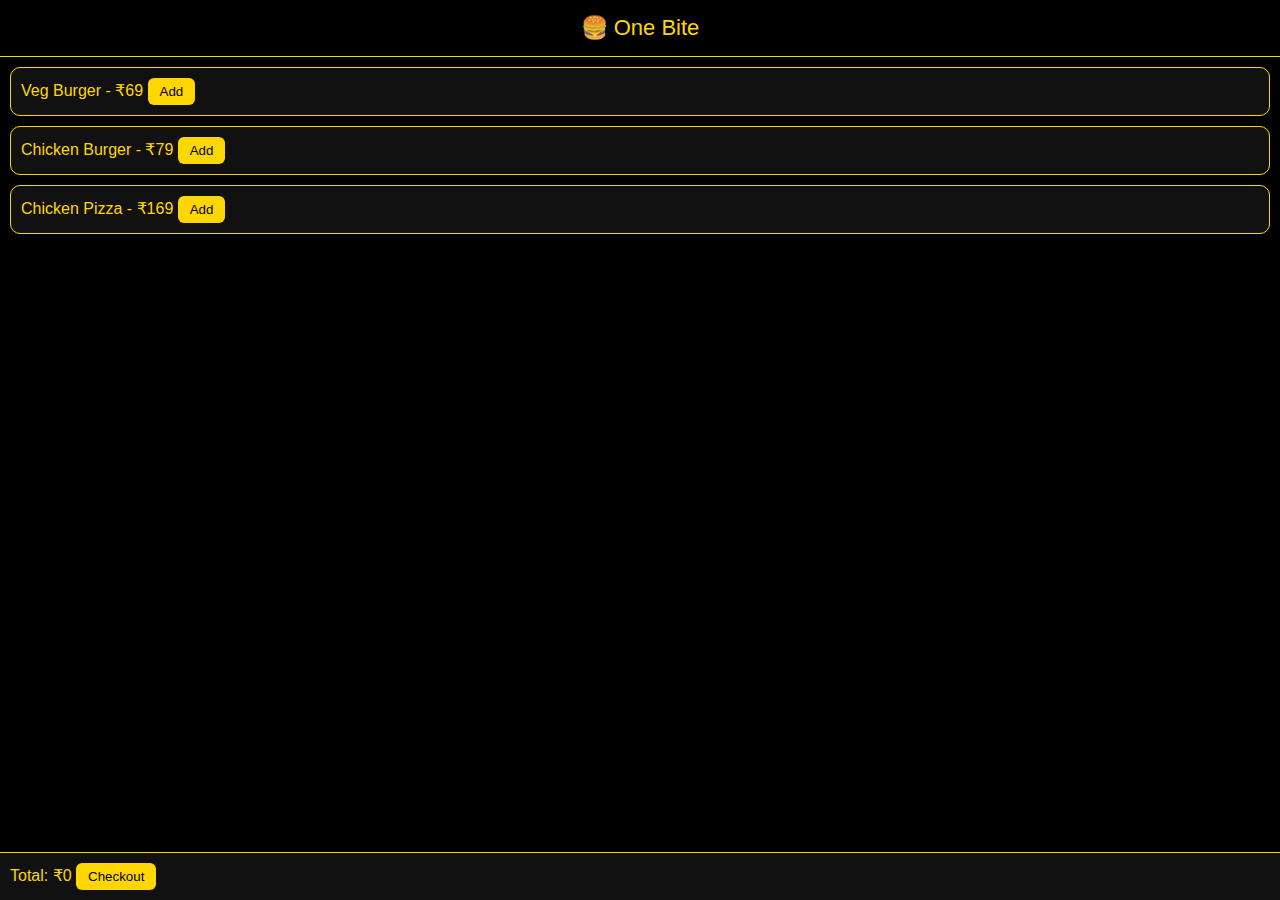
<file: Index.html>
<!DOCTYPE html>
<html>
<head>
<title>One Bite</title>
<meta name="viewport" content="width=device-width, initial-scale=1">

<style>
body{
  background:#000;
  color:#FFD700;
  font-family:sans-serif;
  margin:0;
}
header{
  text-align:center;
  padding:15px;
  font-size:22px;
  border-bottom:1px solid #FFD700;
}
.menu-card{
  background:#111;
  margin:10px;
  padding:10px;
  border-radius:10px;
  border:1px solid #FFD700;
}
button{
  background:#FFD700;
  color:#000;
  padding:6px 12px;
  border:none;
  border-radius:6px;
}
.cart{
  position:fixed;
  bottom:0;
  width:100%;
  background:#111;
  padding:10px;
  border-top:1px solid #FFD700;
}
</style>
</head>

<body>

<header>🍔 One Bite</header>

<div class="menu-card">
Veg Burger - ₹69
<button onclick="addItem(69,'Veg Burger')">Add</button>
</div>

<div class="menu-card">
Chicken Burger - ₹79
<button onclick="addItem(79,'Chicken Burger')">Add</button>
</div>

<div class="menu-card">
Chicken Pizza - ₹169
<button onclick="addItem(169,'Chicken Pizza')">Add</button>
</div>

<div class="cart">
Total: ₹<span id="total">0</span>
<button onclick="goCheckout()">Checkout</button>
</div>

<script>

let total = 0;

function addItem(price,name){
  total = total + price;
  document.getElementById("total").innerText = total;
  console.log("Added:", name);
}

function goCheckout(){
  if(total <= 0){
    alert("Add items first!");
    return;
  }
  localStorage.setItem("total", total);
  window.location.href = "checkout.html";
}

</script>

</body>
</html>
</file>
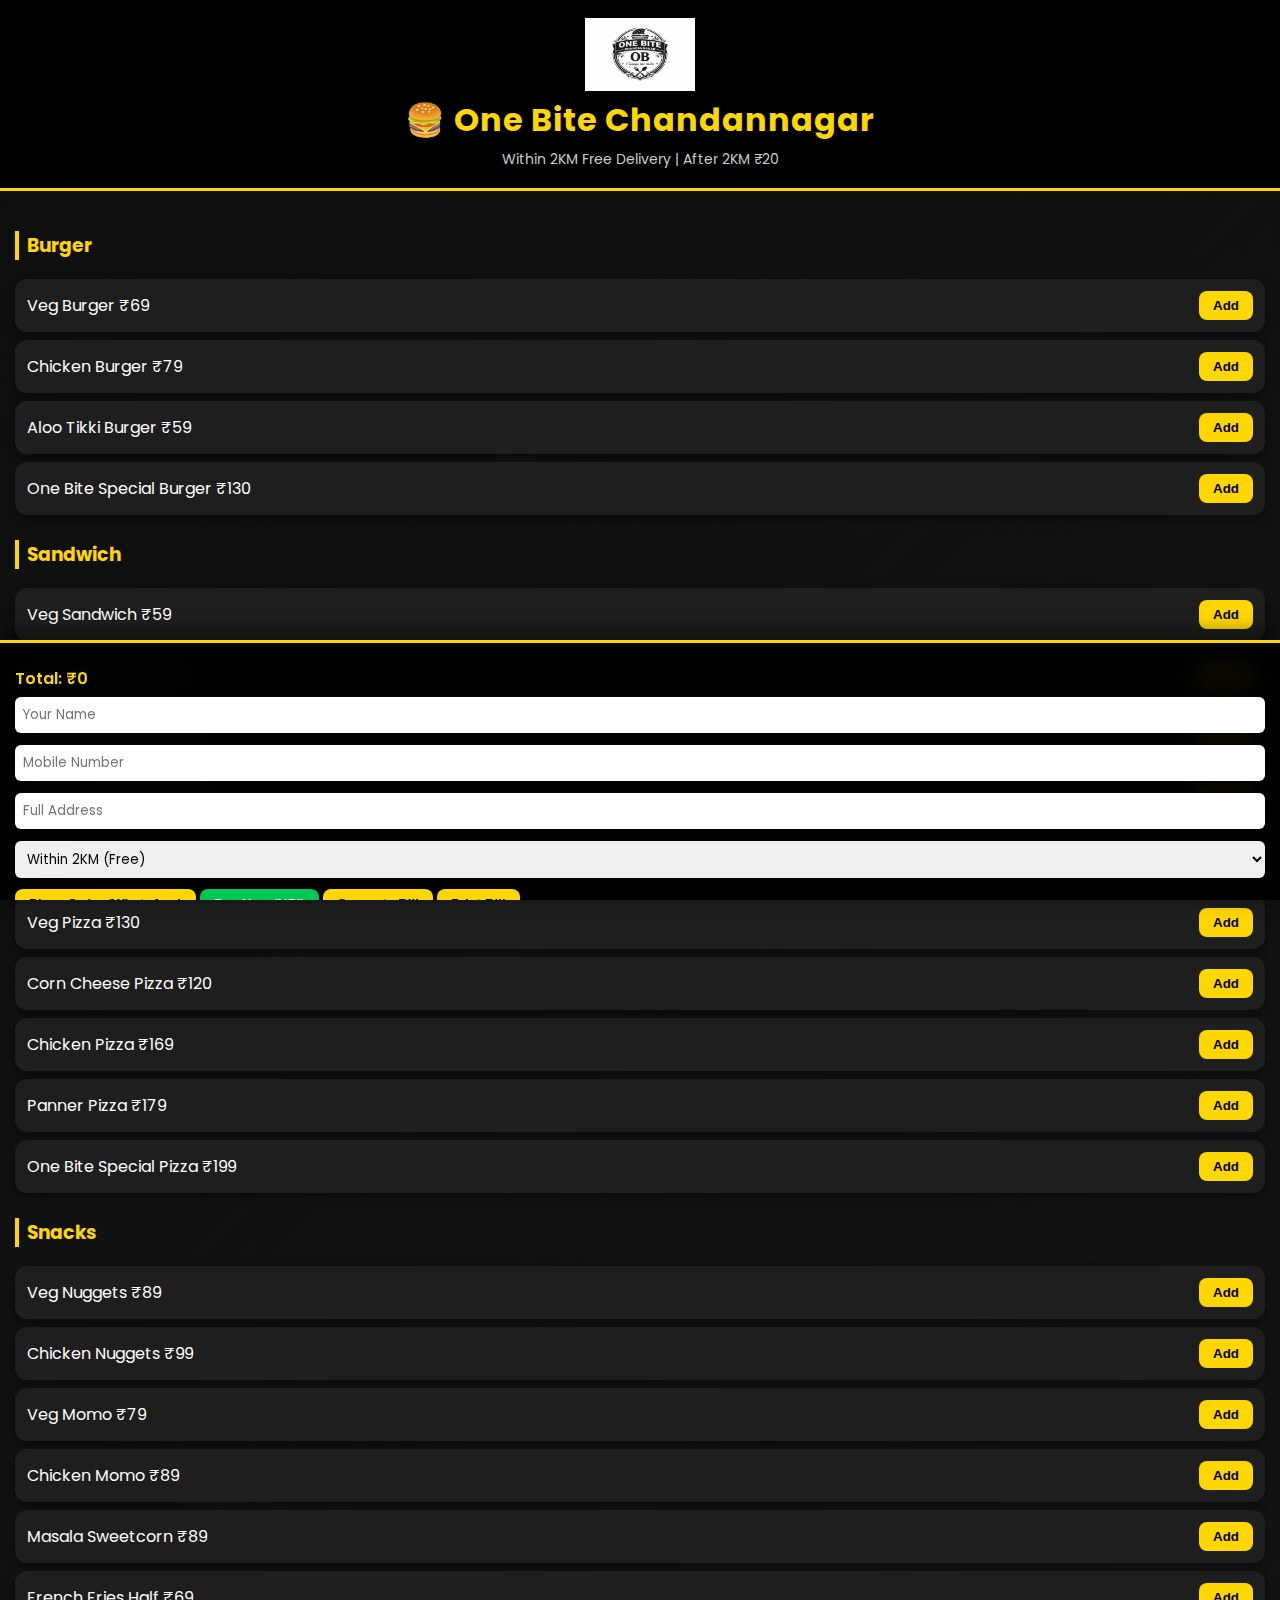
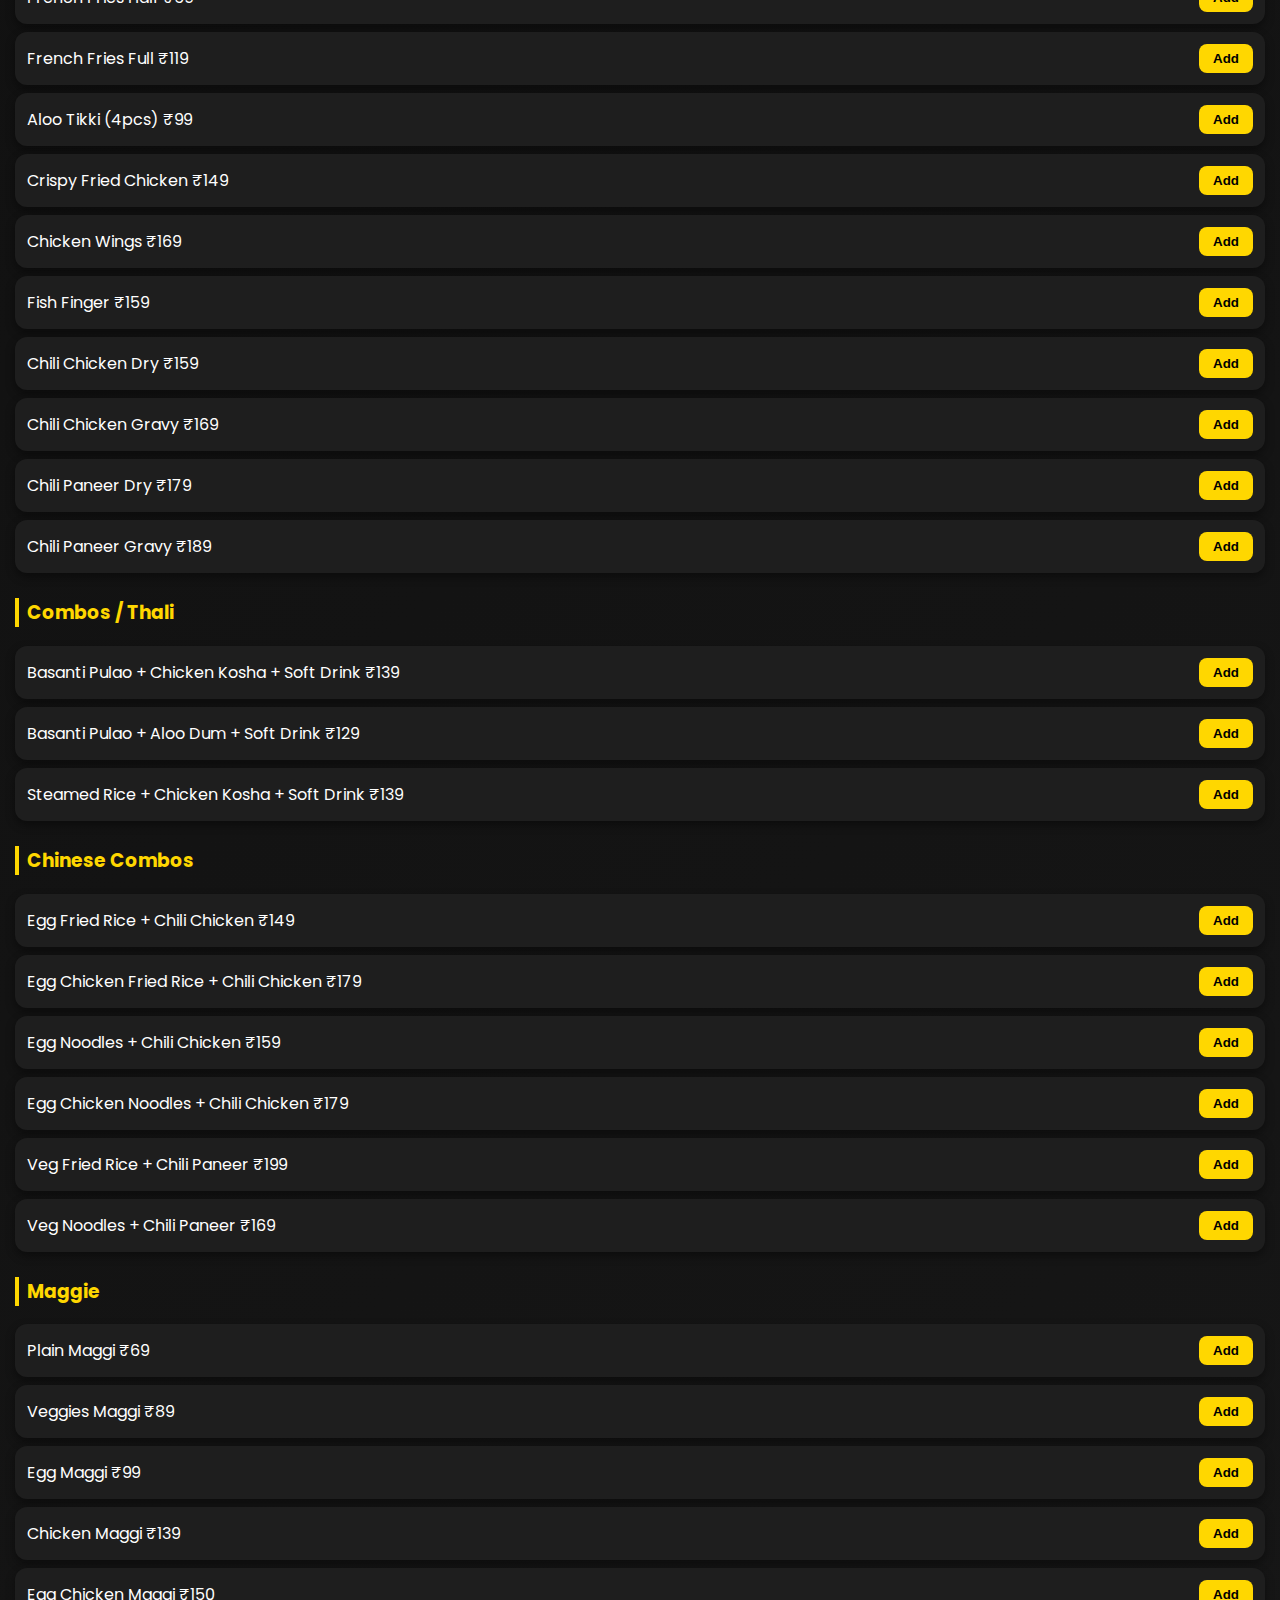
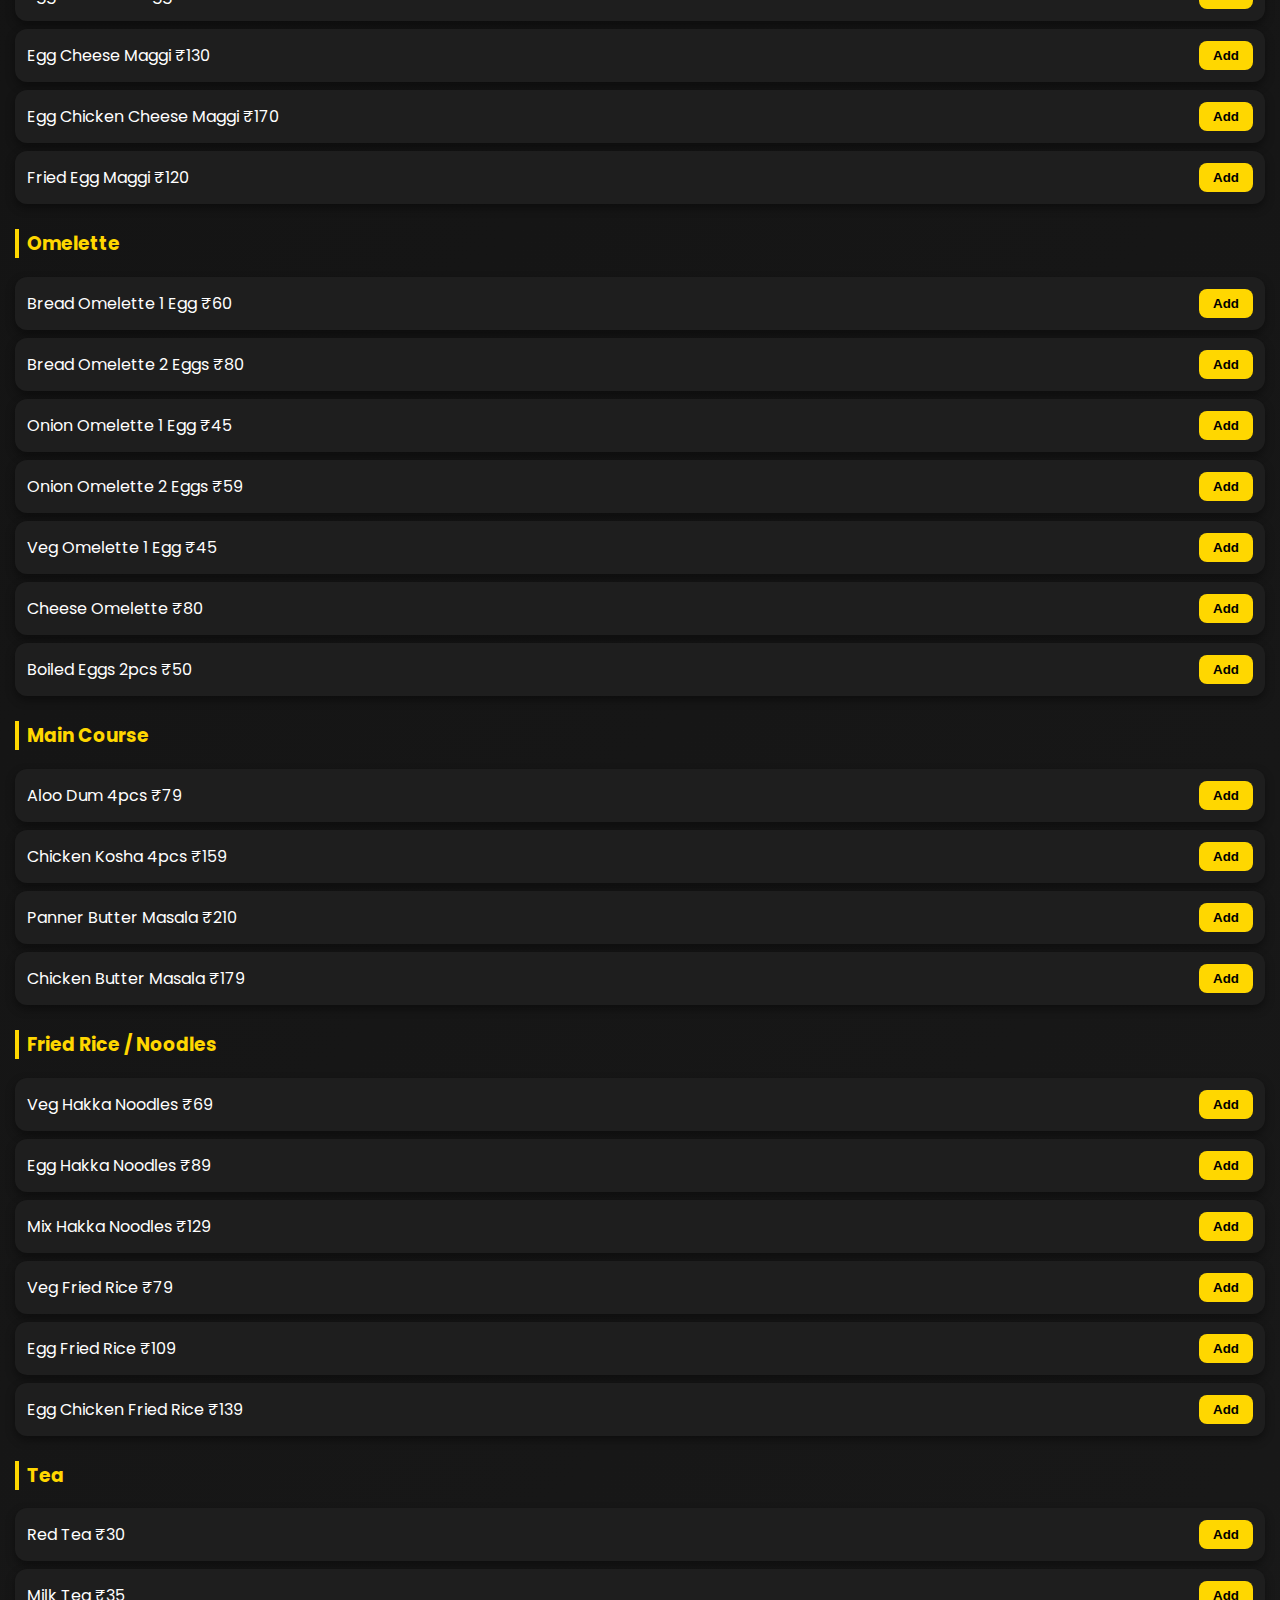
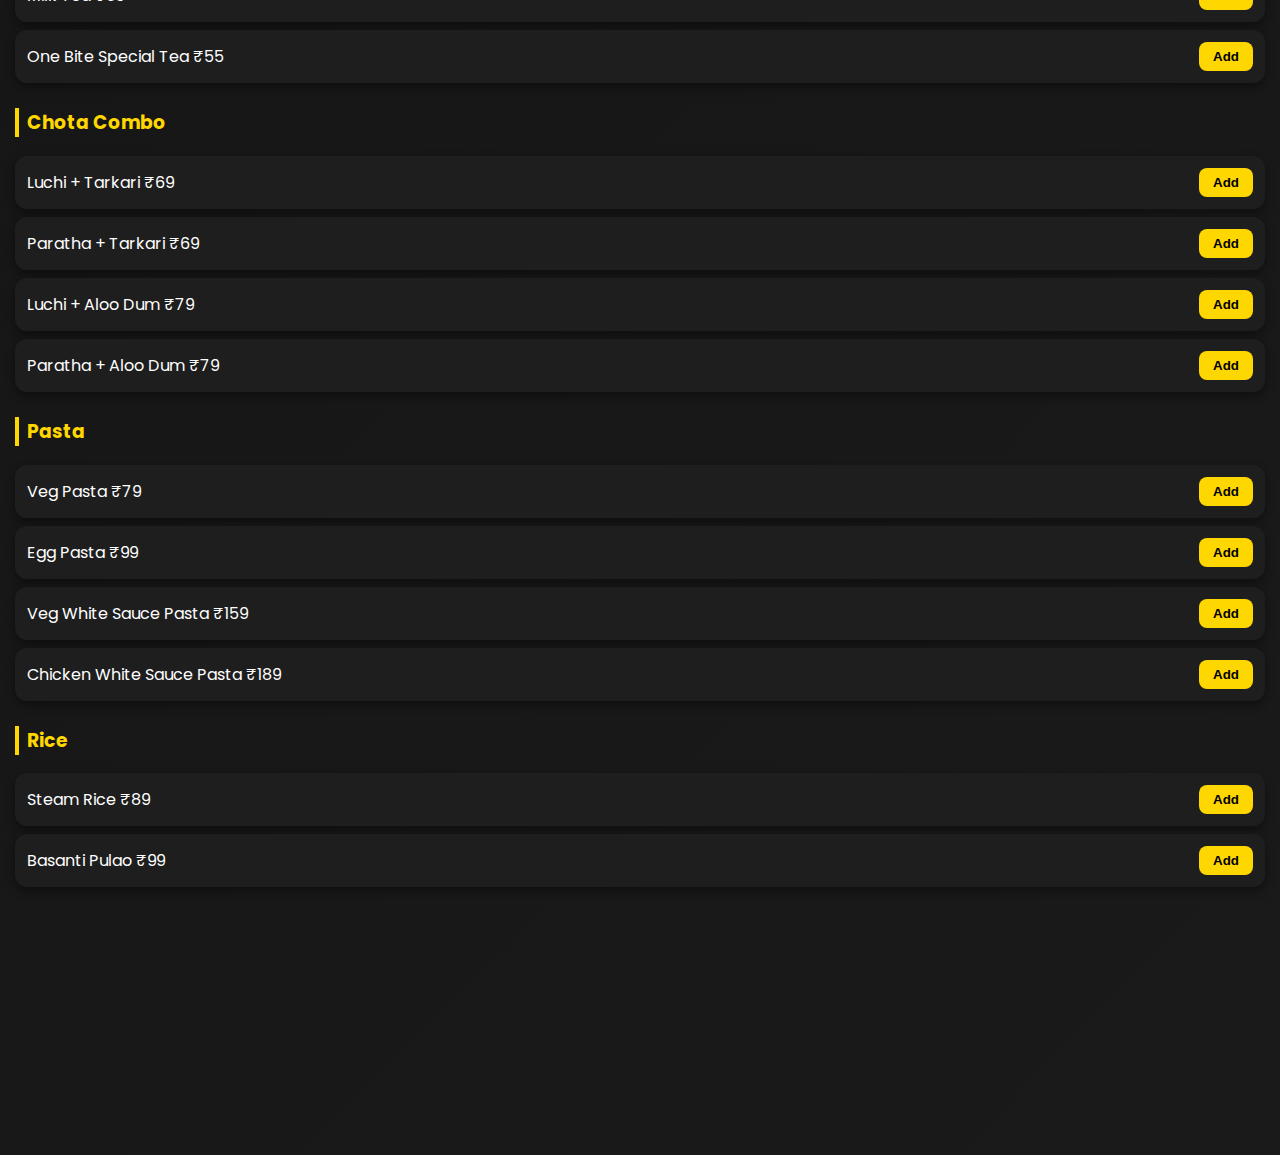
<file: index.html>
<!DOCTYPE html>
<html>
<head>
<meta name="viewport" content="width=device-width, initial-scale=1.0">
<title>One Bite Chandannagar</title>
<link rel="manifest" href="manifest.json">
<meta name="theme-color" content="#000000">
<link rel="icon" href="icon-192.png">    

<link href="https://fonts.googleapis.com/css2?family=Poppins:wght@400;600;700&display=swap" rel="stylesheet">

<style>
*{box-sizing:border-box;}
body{
margin:0;
font-family:'Poppins',sans-serif;
background:linear-gradient(135deg,#0f0f0f,#1a1a1a);
color:white;
}

header{
background:#000;
padding:18px;
text-align:center;
border-bottom:3px solid gold;
position:sticky;
top:0;
z-index:1000;
}

h1{
margin:5px;
color:gold;
font-weight:700;
letter-spacing:1px;
}

header p{
margin:0;
font-size:14px;
color:#ccc;
}

.section{
padding:15px;
padding-bottom:260px;
}

h3{
color:gold;
margin-top:25px;
border-left:4px solid gold;
padding-left:8px;
}

.item{
background:#1e1e1e;
margin:8px 0;
padding:12px;
border-radius:12px;
display:flex;
justify-content:space-between;
align-items:center;
box-shadow:0 4px 10px rgba(0,0,0,0.4);
transition:0.3s;
}

.item:hover{
transform:translateY(-2px);
background:#252525;
}

button{
background:gold;
border:none;
padding:7px 14px;
border-radius:8px;
font-weight:600;
cursor:pointer;
transition:0.3s;
}

button:hover{
background:#ffcc00;
transform:scale(1.05);
}

.cart{
position:fixed;
bottom:0;
width:100%;
background:rgba(0,0,0,0.95);
backdrop-filter:blur(10px);
padding:15px;
border-top:3px solid gold;
max-height:260px;
overflow:auto;
box-shadow:0 -5px 20px rgba(0,0,0,0.6);
}

input, select{
width:100%;
margin:6px 0;
padding:8px;
border-radius:6px;
border:none;
outline:none;
font-family:'Poppins',sans-serif;
}

#cartItems button{
background:red;
color:white;
padding:3px 6px;
border-radius:5px;
font-size:12px;
margin-left:6px;
}

.totalBox{
margin-top:8px;
font-size:16px;
color:gold;
font-weight:600;
}

.payBtn{
background:#00c853;
color:white;
margin-top:5px;
}

.payBtn:hover{
background:#00e676;
}
</style>
</head>

<body>

<header>
<img src="logo.png" style="width:110px; display:block; margin:auto;"> 
<h1>🍔 One Bite Chandannagar</h1>
<p>Within 2KM Free Delivery | After 2KM ₹20</p>
</header>

<div class="section">

<!-- Burger -->
<h3>Burger</h3>
<div class="item"><span>Veg Burger ₹69</span><button onclick="add('Veg Burger',69)">Add</button></div>
<div class="item"><span>Chicken Burger ₹79</span><button onclick="add('Chicken Burger',79)">Add</button></div>
<div class="item"><span>Aloo Tikki Burger ₹59</span><button onclick="add('Aloo Tikki Burger',59)">Add</button></div>
<div class="item"><span>One Bite Special Burger ₹130</span><button onclick="add('One Bite Special Burger',130)">Add</button></div>

<!-- Sandwich -->
<h3>Sandwich</h3>
<div class="item"><span>Veg Sandwich ₹59</span><button onclick="add('Veg Sandwich',59)">Add</button></div>
<div class="item"><span>Corn Sandwich ₹79</span><button onclick="add('Corn Sandwich',79)">Add</button></div>
<div class="item"><span>Panner Sandwich ₹89</span><button onclick="add('Panner Sandwich',89)">Add</button></div>
<div class="item"><span>Chicken Sandwich ₹99</span><button onclick="add('Chicken Sandwich',99)">Add</button></div>

<!-- Pizza -->
<h3>Pizza</h3>
<div class="item"><span>Veg Pizza ₹130</span><button onclick="add('Veg Pizza',130)">Add</button></div>
<div class="item"><span>Corn Cheese Pizza ₹120</span><button onclick="add('Corn Cheese Pizza',120)">Add</button></div>
<div class="item"><span>Chicken Pizza ₹169</span><button onclick="add('Chicken Pizza',169)">Add</button></div>
<div class="item"><span>Panner Pizza ₹179</span><button onclick="add('Panner Pizza',179)">Add</button></div>
<div class="item"><span>One Bite Special Pizza ₹199</span><button onclick="add('One Bite Special Pizza',199)">Add</button></div>

<!-- Snacks -->
<h3>Snacks</h3>
<div class="item"><span>Veg Nuggets ₹89</span><button onclick="add('Veg Nuggets',89)">Add</button></div>
<div class="item"><span>Chicken Nuggets ₹99</span><button onclick="add('Chicken Nuggets',99)">Add</button></div>
<div class="item"><span>Veg Momo ₹79</span><button onclick="add('Veg Momo',79)">Add</button></div>
<div class="item"><span>Chicken Momo ₹89</span><button onclick="add('Chicken Momo',89)">Add</button></div>
<div class="item"><span>Masala Sweetcorn ₹89</span><button onclick="add('Masala Sweetcorn',89)">Add</button></div>
<div class="item"><span>French Fries Half ₹69</span><button onclick="add('French Fries Half',69)">Add</button></div>
<div class="item"><span>French Fries Full ₹119</span><button onclick="add('French Fries Full',119)">Add</button></div>
<div class="item"><span>Aloo Tikki (4pcs) ₹99</span><button onclick="add('Aloo Tikki 4pcs',99)">Add</button></div>
<div class="item"><span>Crispy Fried Chicken ₹149</span><button onclick="add('Crispy Fried Chicken',149)">Add</button></div>
<div class="item"><span>Chicken Wings ₹169</span><button onclick="add('Chicken Wings',169)">Add</button></div>
<div class="item"><span>Fish Finger ₹159</span><button onclick="add('Fish Finger',159)">Add</button></div>
<div class="item"><span>Chili Chicken Dry ₹159</span><button onclick="add('Chili Chicken Dry',159)">Add</button></div>
<div class="item"><span>Chili Chicken Gravy ₹169</span><button onclick="add('Chili Chicken Gravy',169)">Add</button></div>
<div class="item"><span>Chili Paneer Dry ₹179</span><button onclick="add('Chili Paneer Dry',179)">Add</button></div>
<div class="item"><span>Chili Paneer Gravy ₹189</span><button onclick="add('Chili Paneer Gravy',189)">Add</button></div>

<!-- Combos -->
<h3>Combos / Thali</h3>
<div class="item"><span>Basanti Pulao + Chicken Kosha + Soft Drink ₹139</span><button onclick="add('Basanti Pulao Chicken Combo',139)">Add</button></div>
<div class="item"><span>Basanti Pulao + Aloo Dum + Soft Drink ₹129</span><button onclick="add('Basanti Pulao Veg Combo',129)">Add</button></div>
<div class="item"><span>Steamed Rice + Chicken Kosha + Soft Drink ₹139</span><button onclick="add('Steamed Rice Chicken Combo',139)">Add</button></div>

<!-- Chinese Combos -->
<h3>Chinese Combos</h3>
<div class="item"><span>Egg Fried Rice + Chili Chicken ₹149</span><button onclick="add('Egg Fried Rice Combo',149)">Add</button></div>
<div class="item"><span>Egg Chicken Fried Rice + Chili Chicken ₹179</span><button onclick="add('Egg Chicken Fried Rice Combo',179)">Add</button></div>
<div class="item"><span>Egg Noodles + Chili Chicken ₹159</span><button onclick="add('Egg Noodles Combo',159)">Add</button></div>
<div class="item"><span>Egg Chicken Noodles + Chili Chicken ₹179</span><button onclick="add('Egg Chicken Noodles Combo',179)">Add</button></div>
<div class="item"><span>Veg Fried Rice + Chili Paneer ₹199</span><button onclick="add('Veg Fried Rice Combo',199)">Add</button></div>
<div class="item"><span>Veg Noodles + Chili Paneer ₹169</span><button onclick="add('Veg Noodles Combo',169)">Add</button></div>

<!-- Maggie -->
<h3>Maggie</h3>
<div class="item"><span>Plain Maggi ₹69</span><button onclick="add('Plain Maggi',69)">Add</button></div>
<div class="item"><span>Veggies Maggi ₹89</span><button onclick="add('Veggies Maggi',89)">Add</button></div>
<div class="item"><span>Egg Maggi ₹99</span><button onclick="add('Egg Maggi',99)">Add</button></div>
<div class="item"><span>Chicken Maggi ₹139</span><button onclick="add('Chicken Maggi',139)">Add</button></div>
<div class="item"><span>Egg Chicken Maggi ₹150</span><button onclick="add('Egg Chicken Maggi',150)">Add</button></div>
<div class="item"><span>Egg Cheese Maggi ₹130</span><button onclick="add('Egg Cheese Maggi',130)">Add</button></div>
<div class="item"><span>Egg Chicken Cheese Maggi ₹170</span><button onclick="add('Egg Chicken Cheese Maggi',170)">Add</button></div>
<div class="item"><span>Fried Egg Maggi ₹120</span><button onclick="add('Fried Egg Maggi',120)">Add</button></div>

<!-- Omelette -->
<h3>Omelette</h3>
<div class="item"><span>Bread Omelette 1 Egg ₹60</span><button onclick="add('Bread Omelette 1 Egg',60)">Add</button></div>
<div class="item"><span>Bread Omelette 2 Eggs ₹80</span><button onclick="add('Bread Omelette 2 Eggs',80)">Add</button></div>
<div class="item"><span>Onion Omelette 1 Egg ₹45</span><button onclick="add('Onion Omelette 1 Egg',45)">Add</button></div>
<div class="item"><span>Onion Omelette 2 Eggs ₹59</span><button onclick="add('Onion Omelette 2 Eggs',59)">Add</button></div>
<div class="item"><span>Veg Omelette 1 Egg ₹45</span><button onclick="add('Veg Omelette 1 Egg',45)">Add</button></div>
<div class="item"><span>Cheese Omelette ₹80</span><button onclick="add('Cheese Omelette',80)">Add</button></div>
<div class="item"><span>Boiled Eggs 2pcs ₹50</span><button onclick="add('Boiled Eggs',50)">Add</button></div>

<!-- Main Course -->
<h3>Main Course</h3>
<div class="item"><span>Aloo Dum 4pcs ₹79</span><button onclick="add('Aloo Dum',79)">Add</button></div>
<div class="item"><span>Chicken Kosha 4pcs ₹159</span><button onclick="add('Chicken Kosha',159)">Add</button></div>
<div class="item"><span>Panner Butter Masala ₹210</span><button onclick="add('Panner Butter Masala',210)">Add</button></div>
<div class="item"><span>Chicken Butter Masala ₹179</span><button onclick="add('Chicken Butter Masala',179)">Add</button></div>

<!-- Fried Rice / Noodles -->
<h3>Fried Rice / Noodles</h3>
<div class="item"><span>Veg Hakka Noodles ₹69</span><button onclick="add('Veg Hakka Noodles',69)">Add</button></div>
<div class="item"><span>Egg Hakka Noodles ₹89</span><button onclick="add('Egg Hakka Noodles',89)">Add</button></div>
<div class="item"><span>Mix Hakka Noodles ₹129</span><button onclick="add('Mix Hakka Noodles',129)">Add</button></div>
<div class="item"><span>Veg Fried Rice ₹79</span><button onclick="add('Veg Fried Rice',79)">Add</button></div>
<div class="item"><span>Egg Fried Rice ₹109</span><button onclick="add('Egg Fried Rice',109)">Add</button></div>
<div class="item"><span>Egg Chicken Fried Rice ₹139</span><button onclick="add('Egg Chicken Fried Rice',139)">Add</button></div>

<!-- Tea -->
<h3>Tea</h3>
<div class="item"><span>Red Tea ₹30</span><button onclick="add('Red Tea',30)">Add</button></div>
<div class="item"><span>Milk Tea ₹35</span><button onclick="add('Milk Tea',35)">Add</button></div>
<div class="item"><span>One Bite Special Tea ₹55</span><button onclick="add('One Bite Special Tea',55)">Add</button></div>

<!-- Chota Combo -->
<h3>Chota Combo</h3>
<div class="item"><span>Luchi + Tarkari ₹69</span><button onclick="add('Luchi Combo',69)">Add</button></div>
<div class="item"><span>Paratha + Tarkari ₹69</span><button onclick="add('Paratha Combo',69)">Add</button></div>
<div class="item"><span>Luchi + Aloo Dum ₹79</span><button onclick="add('Luchi Aloo Dum',79)">Add</button></div>
<div class="item"><span>Paratha + Aloo Dum ₹79</span><button onclick="add('Paratha Aloo Dum',79)">Add</button></div>

<!-- Pasta -->
<h3>Pasta</h3>
<div class="item"><span>Veg Pasta ₹79</span><button onclick="add('Veg Pasta',79)">Add</button></div>
<div class="item"><span>Egg Pasta ₹99</span><button onclick="add('Egg Pasta',99)">Add</button></div>
<div class="item"><span>Veg White Sauce Pasta ₹159</span><button onclick="add('Veg White Sauce Pasta',159)">Add</button></div>
<div class="item"><span>Chicken White Sauce Pasta ₹189</span><button onclick="add('Chicken White Sauce Pasta',189)">Add</button></div>

<!-- Rice -->
<h3>Rice</h3>
<div class="item"><span>Steam Rice ₹89</span><button onclick="add('Steam Rice',89)">Add</button></div>
<div class="item"><span>Basanti Pulao ₹99</span><button onclick="add('Basanti Pulao',99)">Add</button></div>

</div>

<!-- CART SECTION -->
<div class="cart">
<div id="cartItems"></div>
<div class="totalBox">Total: ₹<span id="total">0</span></div>

<input id="custName" placeholder="Your Name">
<input id="custMobile" placeholder="Mobile Number">
<input id="custAddress" placeholder="Full Address">

<select id="delivery">
<option value="0">Within 2KM (Free)</option>
<option value="20">More than 2KM (+₹20)</option>
</select>

<button onclick="placeOrder()">Place Order (WhatsApp)</button>
<button class="payBtn" onclick="payUPI()">Pay Now (UPI)</button>
 <button onclick="generateBill()">Generate Bill</button>
<button onclick="printBill()">Print Bill</button>   
</div>
    
<div id="billBox" style="background:white;color:black;padding:10px;margin-top:10px;display:none;"></div>
    
<script>
var cart = {};

function add(name, price) {
    if (cart[name]) {
        cart[name].qty += 1;
    } else {
        cart[name] = { price: price, qty: 1 };
    }
    showCart();
}

function increase(name) {
    cart[name].qty += 1;
    showCart();
}

function decrease(name) {
    cart[name].qty -= 1;
    if (cart[name].qty <= 0) {
        delete cart[name];
    }
    showCart();
}

function showCart() {
    var text = "";
    var total = 0;

    for (var item in cart) {
        var subtotal = cart[item].price * cart[item].qty;
        total += subtotal;

        text += item + " ₹" + cart[item].price +
            " x " + cart[item].qty +
            " = ₹" + subtotal +
            " <button onclick=\"increase('" + item + "')\">+</button>" +
            " <button onclick=\"decrease('" + item + "')\">-</button><br>";
    }

    document.getElementById("cartItems").innerHTML = text;
    document.getElementById("total").innerHTML = total;
}

function placeOrder(){
    if(Object.keys(cart).length === 0){
        alert("Cart Empty");
        return;
    }

    var name=document.getElementById("custName").value;
    var mobile=document.getElementById("custMobile").value;
    var address=document.getElementById("custAddress").value;
    var delivery=parseInt(document.getElementById("delivery").value);

    var total = 0;
    var message="New Order%0A";
    message+="Name: "+name+"%0A";
    message+="Mobile: "+mobile+"%0A";
    message+="Address: "+address+"%0A";
    message+="Items:%0A";

    for (var item in cart) {
        var subtotal = cart[item].price * cart[item].qty;
        total += subtotal;
        message += item+" x "+cart[item].qty+" = ₹"+subtotal+"%0A";
    }

    var finalTotal = total + delivery;

    message+="Delivery: ₹"+delivery+"%0A";
    message+="Total: ₹"+finalTotal;

    window.location.href="https://wa.me/917003355253?text="+message;
}

function payUPI(){
    if(Object.keys(cart).length === 0){
        alert("Cart Empty");
        return;
    }

    var delivery=parseInt(document.getElementById("delivery").value);
    var total = 0;

    for (var item in cart) {
        total += cart[item].price * cart[item].qty;
    }

    var finalTotal = total + delivery;

    var upiLink="upi://pay?pa=7003355253@ibl&pn=OneBiteChandannagar&am="+finalTotal+"&cu=INR";
    window.location.href=upiLink;
}
    
if ('serviceWorker' in navigator) {
  navigator.serviceWorker.register('service-worker.js');
}
  function generateBill(){
    if(Object.keys(cart).length === 0){
        alert("Cart Empty");
        return;
    }

    var name=document.getElementById("custName").value;
    var mobile=document.getElementById("custMobile").value;
    var address=document.getElementById("custAddress").value;
    var delivery=parseInt(document.getElementById("delivery").value);

    var total = 0;

    var bill = `
    <div style="text-align:center;">
        <img src="logo.png" style="width:80px;"><br>
        <h2>One Bite Chandannagar</h2>
        <hr>
    </div>

    Name: ${name}<br>
    Mobile: ${mobile}<br>
    Address: ${address}<br><br>
    <b>Items:</b><br>
    `;

    for (var item in cart) {
        var subtotal = cart[item].price * cart[item].qty;
        total += subtotal;
        bill += item+" x "+cart[item].qty+" = ₹"+subtotal+"<br>";
    }

    var finalTotal = total + delivery;

    bill += `
    <br>Delivery: ₹${delivery}
    <br><h3>Total: ₹${finalTotal}</h3>
    <hr>
    <p style="text-align:center;">Thank You ❤️</p>
    `;

    var box=document.getElementById("billBox");
    box.innerHTML=bill;
    box.style.display="block";
}

function printBill(){
    var content = document.getElementById("billBox").innerHTML;

    var win = window.open('', '', 'width=300,height=600');

    win.document.write(`
    <html>
    <body onload="window.print()">
    ${content}
    </body>
    </html>
    `);

    win.document.close();
}
</script>

</body>
</html>
</file>
